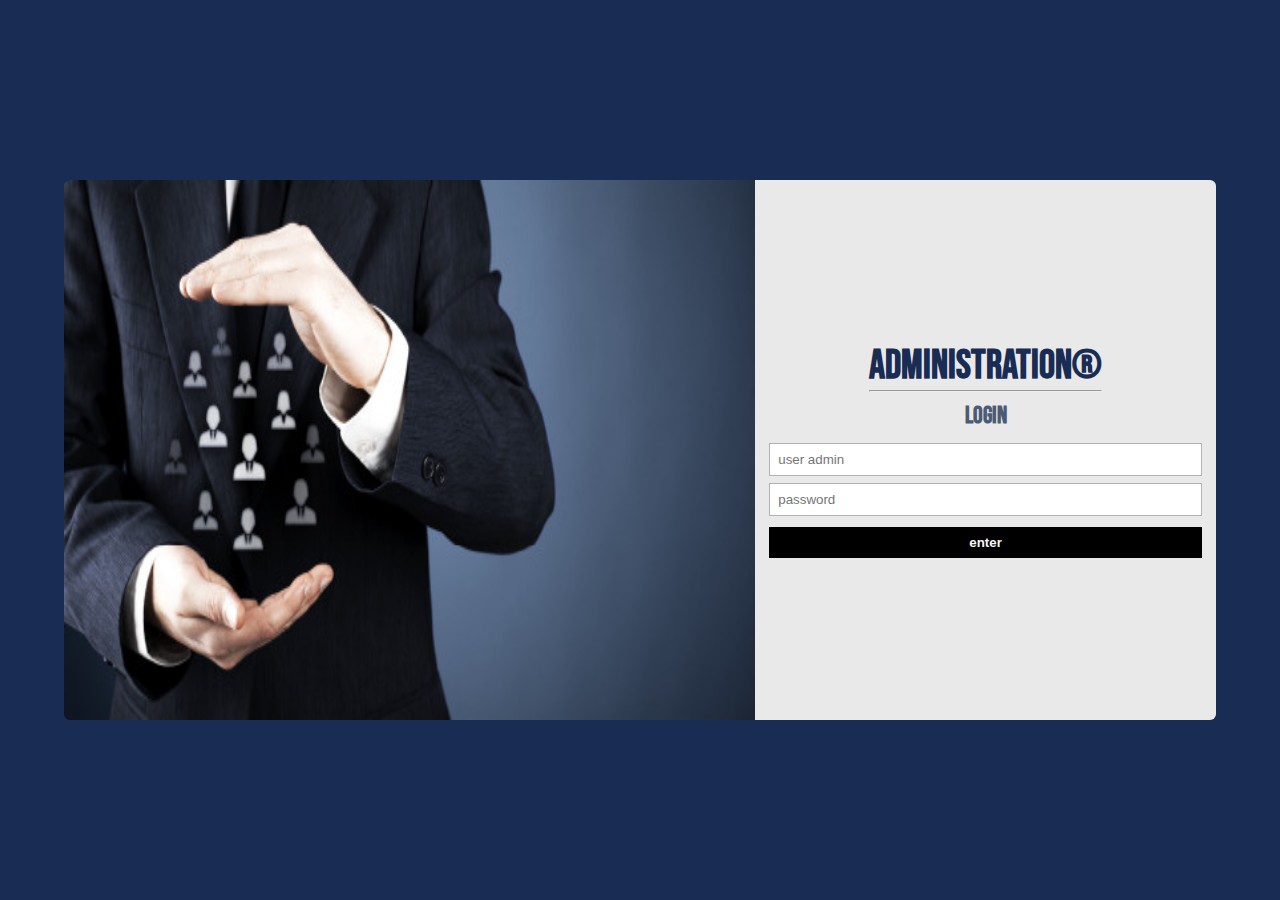
<file: index.html>
<!--html file use emmet -->
<!DOCTYPE html>
<html lang="en">
<head>
    <meta charset="UTF-8">
    <meta http-equiv="X-UA-Compatible" content="IE=edge">
    <meta name="viewport" content="width=device-width, initial-scale=1.0">
    <link rel="stylesheet" href="auth/index.css">
    <title>workers data control&reg;</title>
</head>
<body>
    <div class="container">
        <div class="image-container">
            <img  class="img" src="assets/HR.jpg" alt="logo">
        </div>
        <div class="form-container">
            <strong class="adm-title">Administration&reg;
                <hr>
            </strong>
            <strong class="login-title">login</strong>
            <input  class="user" type="text" placeholder="user admin">
            <input  class="pass" type="password" placeholder="password">
            <button class="enter">enter</button>
        </div>
    </div>
    
    <div class="invalid-data">
        <strong>invalid data, please check with your adm!</strong>
    </div>

    <div class="invalid-fields">
        <strong>  please enter with all fields data!</strong>
    </div>

    <div class="invalid-server">
        <strong> i'm sorry ocurred an error with the server!</strong>
    </div>

    <script src="//ajax.googleapis.com/ajax/libs/jquery/2.1.1/jquery.min.js"></script>
    <script src="auth/index.js"></script>
</body>
</html>
</file>
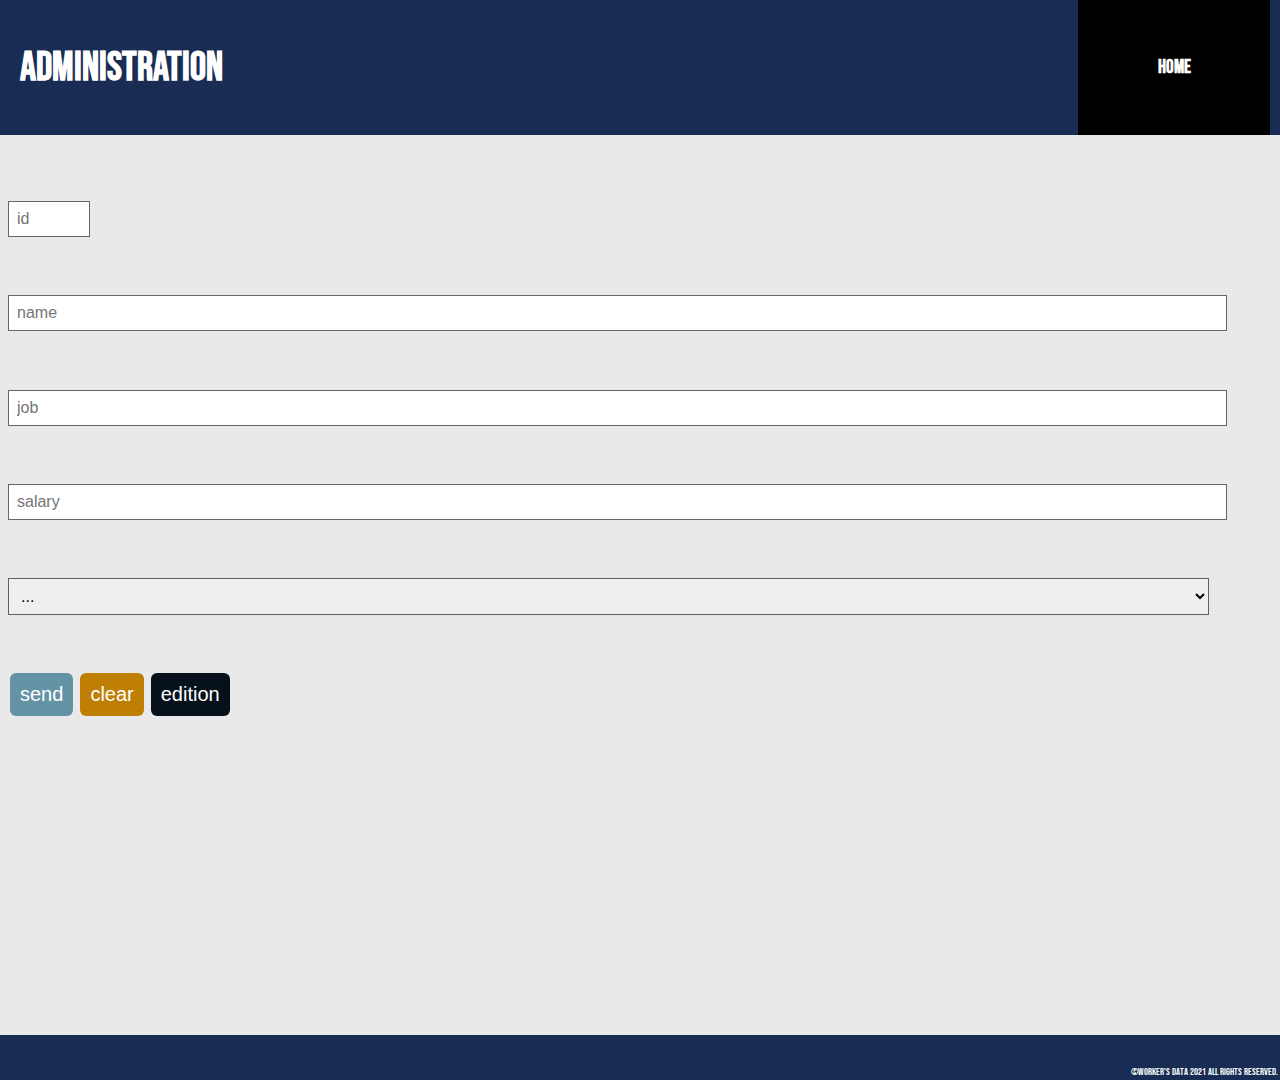
<file: admin/index.html>
<!DOCTYPE html>
<html lang="en">
<head>
    <meta charset="UTF-8">
    <meta http-equiv="X-UA-Compatible" content="IE=edge">
    <meta name="viewport" content="width=device-width, initial-scale=1.0">
    <link rel="stylesheet" href="index.css">
    <title>workers data control&reg;</title>
</head>
<body>
    <div class="container">
        <header>
            <h4>Administration
                <i class="fas fa-user-shield"></i>
            </h4>
            <span id="home">home</span>

            <div class="togg-el">
                <i class="fas fa-sort-down" id="tog"></i>
                <strong class="adm">admin</strong>
            </div>
        </header>

        <main>
            <div class="form_group">
                <input type="number" placeholder="id" id="id">
                 <input type="text"   placeholder="name" id="name">
                  <input type="text"    placeholder="job" id="job">
                    <input type="number"  placeholder="salary" id="salary">
                        <select id="sector"> 
                            <option>...</option>
                        <select>
            </div>

            <div class="normal_mode">
                <button id="send">send</button>
                <button id="clear">clear</button>
                <button id="edition">edition</button>
            </div>

            <div class="config_mode">
                <button id="getId">get id</button> 
                <button id="update">update</button>
                <button id="delete">delete</button>
                <button id="nmode">normal mode</button>
            </div>

            <div class="successsend-data">
                <strong>data send with success!</strong>
            </div>

            <div class="successupdate-data">
                <strong>data updated with success!</strong>
            </div>

            <div class="successdelete-data">
                <strong>data deleted with success!</strong>
            </div>
        
            <div class="invalid-fields">
                <strong>please enter with all fields data!</strong>
            </div>
        
            <div class="invalid-server">
                <strong> i'm sorry ocurred an error with the server!</strong>
            </div>

        </main>

        <footer>
            <div class="copy">
                &copy;worker's data 2021 all rights reserved.
            </div>
        </footer>
    </div>


    <script src="//ajax.googleapis.com/ajax/libs/jquery/2.1.1/jquery.min.js"></script>
    <link rel="stylesheet" href="https://pro.fontawesome.com/releases/v5.10.0/css/all.css" integrity="sha384-AYmEC3Yw5cVb3ZcuHtOA93w35dYTsvhLPVnYs9eStHfGJvOvKxVfELGroGkvsg+p" crossorigin="anonymous"/>
    <script src="adm.js"></script>
</body>
</html>
</file>
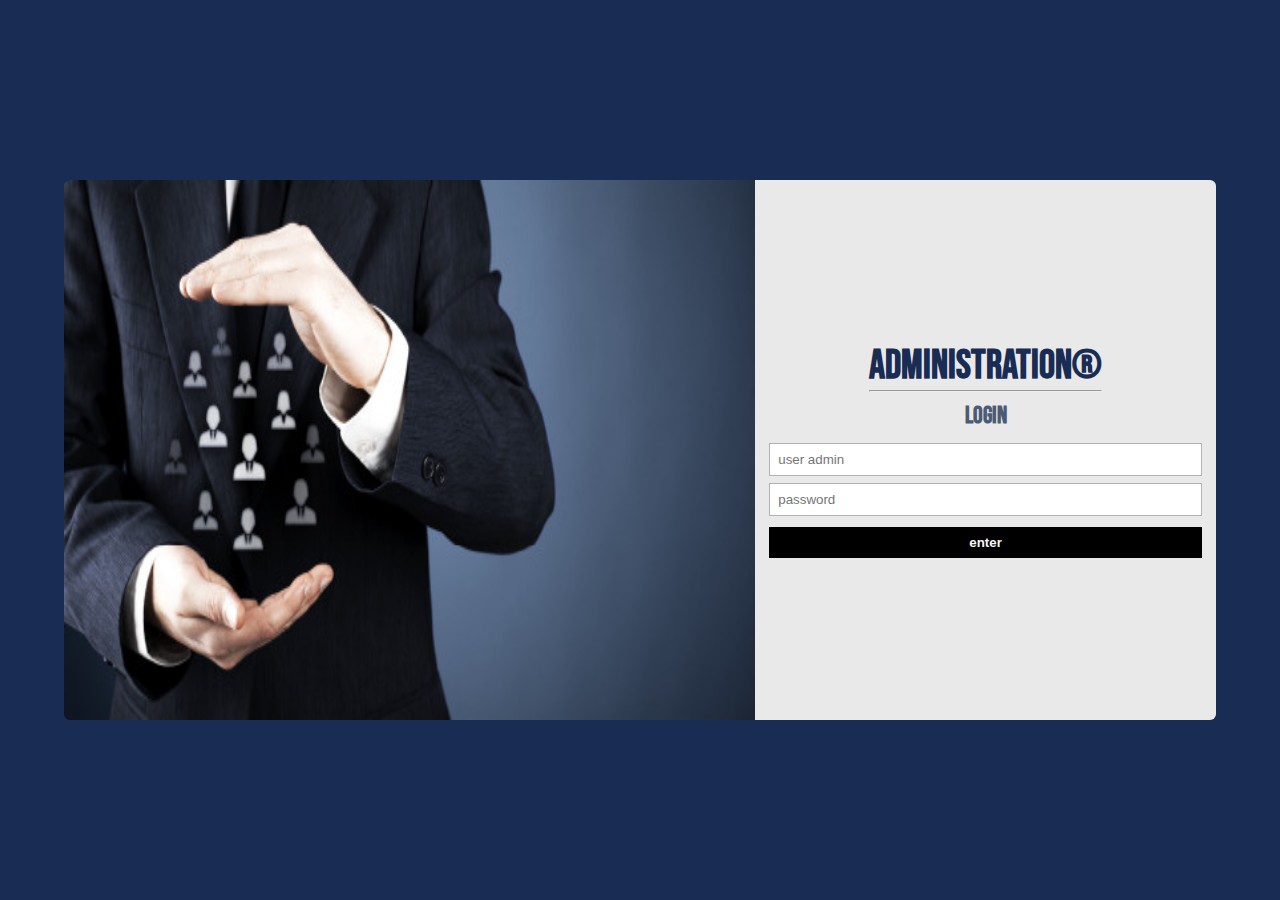
<file: home/index.html>
<!DOCTYPE html>
<html lang="en">
<head>
    <meta charset="UTF-8">
    <meta http-equiv="X-UA-Compatible" content="IE=edge">
    <meta name="viewport" content="width=device-width, initial-scale=1.0">
    <link rel="stylesheet" href="index.css">
    <title>workers data control&reg;</title>
</head>
<body>
    <div class="container">
        <header>
            <h4>Worker's Data</h4>
            <span id="lgt">logout</span>
            <span id="adm">admin</span>
           
            <div class="togg-el">
                <i class="fas fa-sort-down" id="tog"></i>
                <strong class="lgt">logout</strong>
                <strong class="adm">admin</strong>
            </div>
        </header>
        <aside>
            <div class="aside-info">
                <i class="fas fa-home"></i>
                <strong>home</strong>
            </div>

            <input type="text" id="search" placeholder="search worker by name...">
        </aside>
        <main>
            <table class="tb">
                <thead class="tb-hd">
                    <tr>
                        <th>id</th>
                        <th>name</th>
                        <th>job</th>
                        <th>sector</th>
                        <th>salary</th>
                    </tr>
                </thead>
                <tbody class="tb-bd">
                    <tr>
                        <td id="id"></td>
                        <td id="name"></td>
                        <td id="job"></td>
                        <td id="sector"></td>
                        <td id="salary"></td>
                    </tr>
                </tbody>
            </table>

            <table class="tb_search">
                <thead class="tb-hd">
                    <tr>
                        <th>id</th>
                        <th>name</th>
                        <th>job</th>
                        <th>sector</th>
                        <th>salary</th>
                    </tr>
                </thead>
                <tbody class="tb-bd">
                    <tr>
                        <td id="idsc"></td>
                        <td id="namesc"></td>
                        <td id="jobsc"></td>
                        <td id="sectorsc"></td>
                        <td id="salarysc"></td>
                    </tr>
                </tbody>
            </table>
        </main>
        <footer>
            <div class="copy">
                &copy;worker's data 2021 all rights reserved.
            </div>
            
            <div class="social">
               <i class="fab fa-github" id="git"></i>
               <i class="fab fa-linkedin" id="linkedin"></i>
               <i class="fab fa-facebook-square" id="facebook"></i>
               <i class="fab fa-twitter-square" id="twitter"></i>
               <i class="fab fa-instagram" id="instagram"></i>
               <i class="fas fa-globe" id="site"></i>
            </div>
            
            <div class="author">
                <strong>
                    created by 
                    <i class="fas fa-briefcase"></i>
                    Leonardo Sousa.
                </strong>
            </div>
        </footer>
    </div>
    
    <div class="experience">
        <strong>Please from your better experience,
           rotate your device to render the table data.
        </strong>
        <img class="phone" src="../assets/rotate.gif" alt="from better experiece, please rotate your device">
    </div>

    <link rel="stylesheet" href="https://pro.fontawesome.com/releases/v5.10.0/css/all.css" integrity="sha384-AYmEC3Yw5cVb3ZcuHtOA93w35dYTsvhLPVnYs9eStHfGJvOvKxVfELGroGkvsg+p" crossorigin="anonymous"/>
    <script src="//ajax.googleapis.com/ajax/libs/jquery/2.1.1/jquery.min.js"></script>
    <script src="index.js"></script>
</body>
</html>
</file>
<file: auth/index.css>
@import url("https://fonts.googleapis.com/css2?family=Bebas+Neue&display=swap");
* {
  margin: 0; }

body {
  font-family: 'Bebas Neue', cursive;
  position: relative;
  background: #192C54;
  color: whitesmoke;
  margin: 0;
  height: 100vh;
  width: 100vw;
  font-size: 2rem;
  display: flex;
  flex-direction: column;
  justify-content: center;
  align-items: center; }
  body .container {
    overflow: hidden;
    height: 60vh;
    width: 90vw;
    display: grid;
    grid-template-columns: 60% 40%;
    grid-template-rows: 1fr;
    grid-template-areas: "image form"; }
    @media screen and (max-device-width: 768px) {
      body .container {
        display: grid;
        grid-template-columns: 55% 45%;
        grid-template-rows: 1fr;
        grid-template-areas: "image form"; } }
    @media screen and (max-device-width: 729px) {
      body .container {
        display: grid;
        grid-template-columns: 100%;
        grid-template-rows: 1fr;
        grid-template-areas: "form form"; } }
    @media screen and (max-device-width: 640px) and (orientation: landscape) {
      body .container {
        height: 80vh;
        width: 90vw; } }
    body .container .image-container {
      grid-area: image;
      height: 100%;
      width: 100%; }
      body .container .image-container .img {
        height: 100%;
        width: 100%;
        border-top-left-radius: 6px;
        border-bottom-left-radius: 6px; }
      @media screen and (max-device-width: 729px) {
        body .container .image-container {
          display: none; } }
    body .container .form-container {
      background-color: #E9E9E9;
      grid-area: form;
      height: 100%;
      width: 100%;
      display: flex;
      flex-direction: column;
      justify-content: center;
      align-items: center;
      border-top-right-radius: 6px;
      border-bottom-right-radius: 6px;
      line-height: 3rem; }
      body .container .form-container .adm-title {
        font-size: 2.5rem;
        color: #192C54; }
      body .container .form-container .login-title {
        font-size: 1.5rem;
        color: #4C5A75; }
      body .container .form-container .user, body .container .form-container .pass {
        border: solid 1px rgba(0, 0, 0, 0.3);
        width: 90%;
        padding: 0.5rem;
        outline: none;
        margin: 0.2rem 0; }
        body .container .form-container .user:hover, body .container .form-container .pass:hover {
          border: solid 1px #141F3C;
          box-shadow: 0px 0px 1px; }
      body .container .form-container .enter {
        background-color: black;
        font-weight: bold;
        padding: 0.5rem;
        cursor: pointer;
        margin-top: 0.5rem;
        width: 94%;
        color: whitesmoke;
        outline: none;
        border: none; }
        body .container .form-container .enter:hover {
          color: #E7DAD1; }
      @media screen and (max-device-width: 729px) {
        body .container .form-container {
          border-top-left-radius: 6px;
          border-bottom-left-radius: 6px; } }
  body .invalid-data, body .invalid-fields, body .invalid-server {
    display: none; }
  body .invalid-data, body .invalid-fields, body .invalid-server {
    font-family: -apple-system, BlinkMacSystemFont, 'Segoe UI', Roboto, Oxygen, Ubuntu, Cantarell, 'Open Sans', 'Helvetica Neue', sans-serif;
    color: rgba(0, 0, 0, 0.8);
    background-color: pink;
    border: solid 1px pink;
    border-radius: 6px;
    padding: 0.5rem;
    margin: 0.3rem;
    font-size: large; }
</file>
<file: admin/index.css>
@import url("https://fonts.googleapis.com/css2?family=Bebas+Neue&display=swap");
/*button colors group*/
*, html, body {
  margin: 0; }

body {
  font-family: 'Bebas Neue', cursive;
  background: #192C54;
  color: white;
  height: 100vh;
  width: 100vw; }
  body .container {
    height: 100vh;
    width: 100vw;
    display: grid;
    grid-template-columns: 1fr;
    grid-template-rows: 15% 100% 5%;
    grid-template-areas: "hd hd" "mn mn" "ft ft"; }
    body .container header {
      grid-area: hd;
      display: flex;
      flex-direction: row;
      justify-content: space-between;
      align-items: center; }
      body .container header .togg-el {
        display: none; }
      body .container header h4 {
        font-size: 2.5rem;
        margin: 0 0.5em; }
      body .container header span {
        font-weight: bold;
        font-size: 1.2rem;
        margin: 0 0.5em;
        background-color: black;
        height: 100%;
        width: 15%;
        display: flex;
        flex-direction: row;
        justify-content: center;
        align-items: center;
        transition-property: background-color, color;
        transition-duration: 0.5s; }
        body .container header span:hover {
          background-color: #E9E9E9;
          color: black;
          cursor: pointer; }
      @media screen and (max-device-width: 768px) {
        body .container header {
          display: flex;
          flex-direction: row;
          justify-content: space-around;
          align-items: center; }
          body .container header .togg-el {
            display: flex;
            flex-direction: column;
            justify-content: center;
            align-items: center;
            line-height: 25px; }
          body .container header span {
            display: none; } }
    body .container main {
      grid-area: mn;
      background-color: #E9E9E9;
      color: black;
      padding: 0.5em; }
      body .container main .form_group {
        height: 60%;
        width: 95%;
        display: flex;
        flex-direction: column;
        justify-content: space-evenly;
        align-items: flex-start; }
        body .container main .form_group #id {
          padding: 0.5em;
          outline: none;
          border: solid 1px rgba(0, 0, 0, 0.6);
          font-size: 1em;
          width: 4em; }
          body .container main .form_group #id:hover {
            box-shadow: 0px 0px 3px #192C54; }
        body .container main .form_group #name, body .container main .form_group #job, body .container main .form_group #salary, body .container main .form_group #sector {
          padding: 0.5em;
          width: 100%;
          outline: none;
          border: solid 1px rgba(0, 0, 0, 0.6);
          font-size: 1em; }
          body .container main .form_group #name:hover, body .container main .form_group #job:hover, body .container main .form_group #salary:hover, body .container main .form_group #sector:hover {
            border: solid 1px rgba(0, 0, 0, 0.6);
            box-shadow: 0px 0px 3px #192C54; }
      body .container main .normal_mode, body .container main .config_mode {
        margin-bottom: 0.5em; }
      body .container main #send, body .container main #clear, body .container main #edition, body .container main #getId,
      body .container main #update, body .container main #delete, body .container main #nmode {
        padding: 0.5em;
        color: white;
        border: none;
        border-radius: 6px;
        margin: 0 2px;
        font-size: 1.25em;
        cursor: pointer; }
      body .container main #send {
        background-color: #6593A6; }
      body .container main #clear {
        background-color: #BF7E04; }
      body .container main #edition {
        background-color: #06111C; }
      body .container main #getId {
        background-color: #A6BF4B; }
      body .container main #update {
        background-color: #58595B; }
      body .container main #delete {
        background-color: #BB2020; }
      body .container main #nmode {
        background-color: #06111C; }
      body .container main .successsend-data, body .container main .successupdate-data, body .container main .successdelete-data {
        width: 30%;
        cursor: pointer;
        background: linear-gradient(110deg, #A7D5F2 85%, #6593A6 15%);
        padding: 1em;
        border-top-left-radius: 50px;
        border-bottom-right-radius: 50px;
        text-align: center; }
      body .container main .invalid-fields, body .container main .invalid-server {
        width: 30%;
        cursor: pointer;
        color: #E7DAD1;
        background: linear-gradient(110deg, #BB2020 85%, darkred 15%);
        padding: 1em;
        border-top-left-radius: 50px;
        border-bottom-right-radius: 50px;
        text-align: center; }
    body .container footer {
      grid-area: ft;
      display: flex;
      flex-direction: row;
      justify-content: end;
      align-items: flex-end; }
      body .container footer .copy {
        font-size: x-small;
        padding: 0.2em; }
    @media screen and (max-device-width: 768px) and (orientation: landscape) {
      body .container {
        height: 120vh;
        width: 100vw; } }
</file>
<file: home/index.css>
@import url("https://fonts.googleapis.com/css2?family=Bebas+Neue&display=swap");
@import url("https://fonts.googleapis.com/css2?family=Rubik:wght@300&display=swap");
body .container main {
  font-family: 'Rubik', sans-serif; }

body {
  font-family: 'Bebas Neue', cursive;
  overflow: hidden;
  background: #192C54;
  margin: 0;
  height: 100vh;
  width: 100vw;
  color: white; }
  body .experience {
    display: none; }
  body .container {
    height: 100vh;
    display: grid;
    grid-template-columns: 300px 1fr;
    grid-template-rows: 15% 65% 20%;
    grid-template-areas: "aside header" "aside main" "footer footer"; }
    body .container header {
      grid-area: header;
      display: flex;
      flex-direction: row;
      justify-content: space-evenly;
      align-items: center; }
      body .container header .togg-el {
        display: none; }
      body .container header h4 {
        font-size: 2.5rem; }
      body .container header span {
        font-weight: bold;
        font-size: 1.2rem;
        background-color: black;
        height: 100%;
        width: 15%;
        display: flex;
        flex-direction: row;
        justify-content: center;
        align-items: center;
        transition-property: background-color, color;
        transition-duration: 0.5s; }
        body .container header span:hover {
          background-color: #E9E9E9;
          color: black;
          cursor: pointer; }
        @media screen and (max-device-width: 768px) {
          body .container header span {
            display: none; } }
      @media screen and (max-device-width: 768px) {
        body .container header {
          padding: 2em;
          display: flex;
          flex-direction: row;
          justify-content: space-between;
          align-items: center; }
          body .container header .togg-el {
            display: flex;
            flex-direction: column;
            justify-content: center;
            align-items: center;
            line-height: 25px; }
            body .container header .togg-el i {
              margin-bottom: 5px; }
            body .container header .togg-el strong {
              padding: 0.2em; }
              body .container header .togg-el strong:hover {
                background-color: #E9E9E9;
                color: black;
                cursor: pointer; } }
    body .container aside {
      grid-area: aside;
      display: flex;
      flex-direction: column;
      justify-content: space-evenly;
      align-items: center; }
      body .container aside #search {
        width: 90%;
        outline: none;
        border: solid 1px rgba(0, 0, 0, 0.7);
        padding: 0.5em;
        background-color: #4C5A75;
        color: #E9E9E9; }
        body .container aside #search:hover {
          box-shadow: 0px 0px 3px #E9E9E9; }
      @media screen and (max-device-width: 768px) {
        body .container aside .aside-info {
          display: none; } }
    body .container main {
      overflow-y: scroll;
      background-color: #141F3C;
      padding: 0.5em;
      background-color: #E9E9E9;
      color: white;
      grid-area: main; }
      body .container main .tb {
        width: 100%;
        box-shadow: 0px 0px 5px rgba(76, 90, 117, 0.6);
        background-color: #141F3C; }
        body .container main .tb .tb-hd {
          color: white;
          letter-spacing: 0.1em;
          background-color: #141F3C;
          font-size: x-large; }
        body .container main .tb .tb-bd {
          font-weight: bold;
          color: white;
          letter-spacing: 0.1em;
          background-color: #4C5A75; }
          body .container main .tb .tb-bd ul {
            padding: 0.5em;
            background-color: #000000; }
      body .container main .tb_search {
        width: 100%;
        box-shadow: 0px 0px 5px rgba(76, 90, 117, 0.6);
        background-color: #141F3C; }
        body .container main .tb_search .tb-hd {
          color: white;
          letter-spacing: 0.1em;
          background-color: #141F3C;
          font-size: x-large; }
        body .container main .tb_search .tb-bd {
          font-weight: bold;
          color: white;
          letter-spacing: 0.1em;
          background-color: #4C5A75; }
          body .container main .tb_search .tb-bd ul {
            padding: 0.5em;
            background-color: #000000; }
      @media screen and (max-device-width: 651px) and (orientation: landscape) {
        body .container main ul {
          font-size: small; } }
      @media screen and (max-device-width: 533px) and (orientation: landscape) {
        body .container main ul {
          font-size: x-small; } }
      @media screen and (max-device-width: 320px) and (orientation: landscape) {
        body .container main ul {
          font-size: xx-small; } }
    body .container footer {
      background-color: black;
      grid-area: footer;
      display: grid;
      grid-template-columns: 300px 1fr 300px;
      grid-template-rows: 30% 40% 30%;
      grid-template-areas: "cp   scl  atr" "cp   scl  atr" "cp   scl  atr"; }
      body .container footer .copy {
        padding: 0.3em;
        grid-area: cp;
        display: flex;
        flex-direction: column;
        justify-content: flex-end;
        align-items: end;
        font-size: x-small; }
      body .container footer .social {
        background: #BB2020;
        grid-area: scl;
        display: flex;
        flex-direction: row;
        justify-content: space-evenly;
        align-items: center; }
        body .container footer .social i {
          cursor: pointer; }
      body .container footer .author {
        padding: 0.3em;
        grid-area: atr;
        display: flex;
        flex-direction: row;
        justify-content: flex-start;
        align-items: flex-end; }
        body .container footer .author i {
          margin: 0.2rem; }
        @media screen and (max-device-width: 768px) {
          body .container footer .author {
            display: none; } }
      @media screen and (max-device-width: 768px) {
        body .container footer {
          display: grid;
          grid-template-columns: 1fr;
          grid-template-rows: 60% 40%;
          grid-template-areas: "scl   scl" "cp     cp"; } }
    @media screen and (max-device-width: 768px) and (orientation: landscape) {
      body .container {
        display: grid;
        grid-template-columns: 1fr;
        grid-template-rows: 30% 20% 85% 15%;
        grid-template-areas: "header header" "aside  aside" "main    main" "footer footer"; } }
    @media screen and (max-device-width: 768px) and (orientation: portrait) {
      body .container {
        display: none; } }
  @media screen and (max-device-width: 768px) and (orientation: portrait) {
    body .experience {
      font-size: 1.5rem;
      display: flex;
      flex-direction: column-reverse;
      justify-content: center;
      align-items: center;
      text-align: center;
      height: 90vh;
      width: 95vw; }
      body .experience .phone {
        height: 80%;
        width: 95%; } }
  @media screen and (max-device-width: 768px) and (orientation: landscape) {
    body {
      overflow: scroll;
      height: 150vh;
      width: 100vw; } }
</file>
